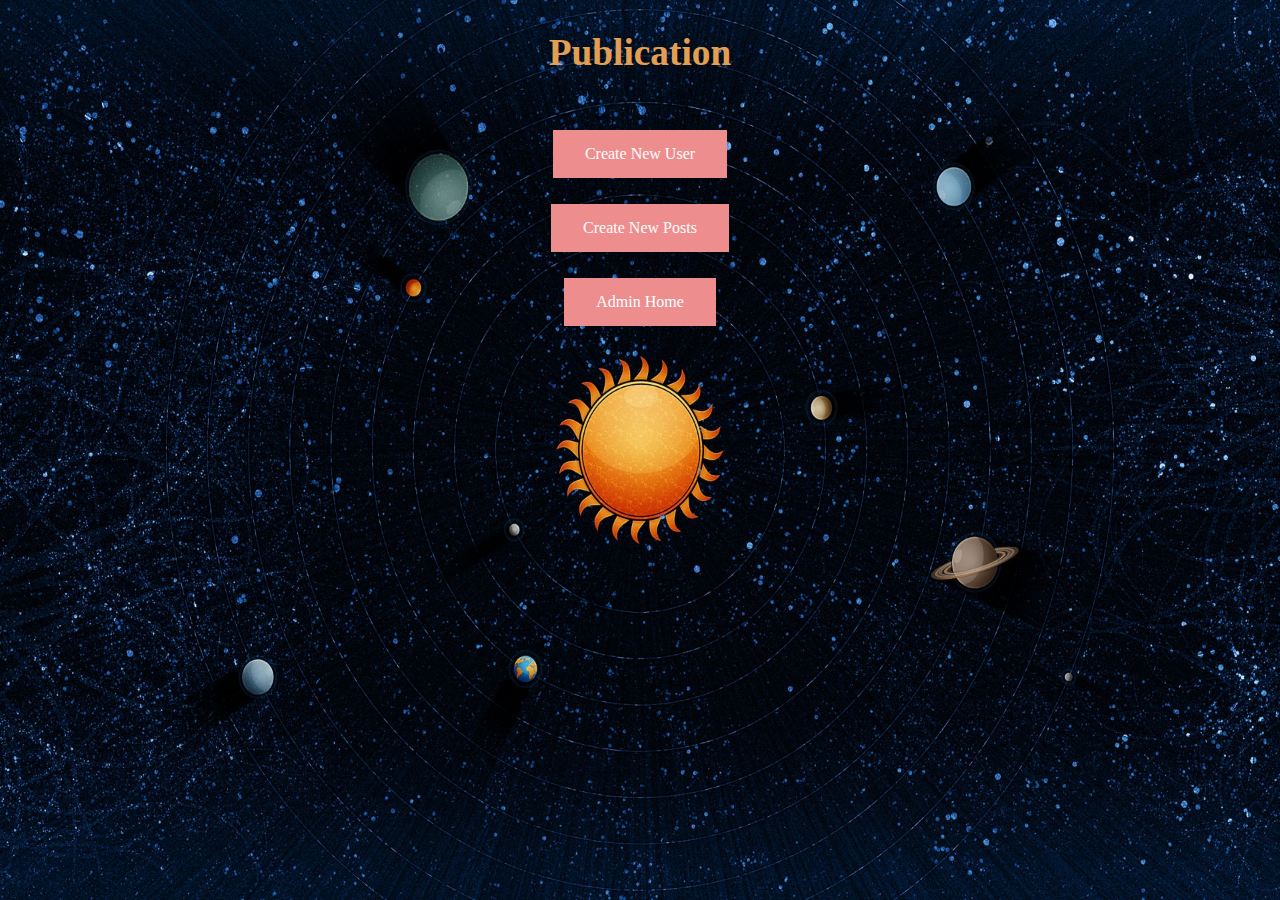
<file: index.html>
<!DOCTYPE html>
<html>
	<head>
		<meta charset="utf-8" />
		<br><title>Yuying Li-Lab10</title>
        <link rel="stylesheet" type="text/css" href="style.css" />
	</head>
	<body align="center">
        <div>
			<h1 align="center">Publication</h1>
				<p >
                    
                    <br><br>
                            <a href='CreateUser.html' class="button">Create New User</a><br><br>
                            <a href='CreatePosts.html' class="button">Create New Posts</a><br><br>
                            <a href='AdminHome.html' class="button">Admin Home</a><br><br>
                
                 </p>
        </div>
    </body>
</html>
</file>
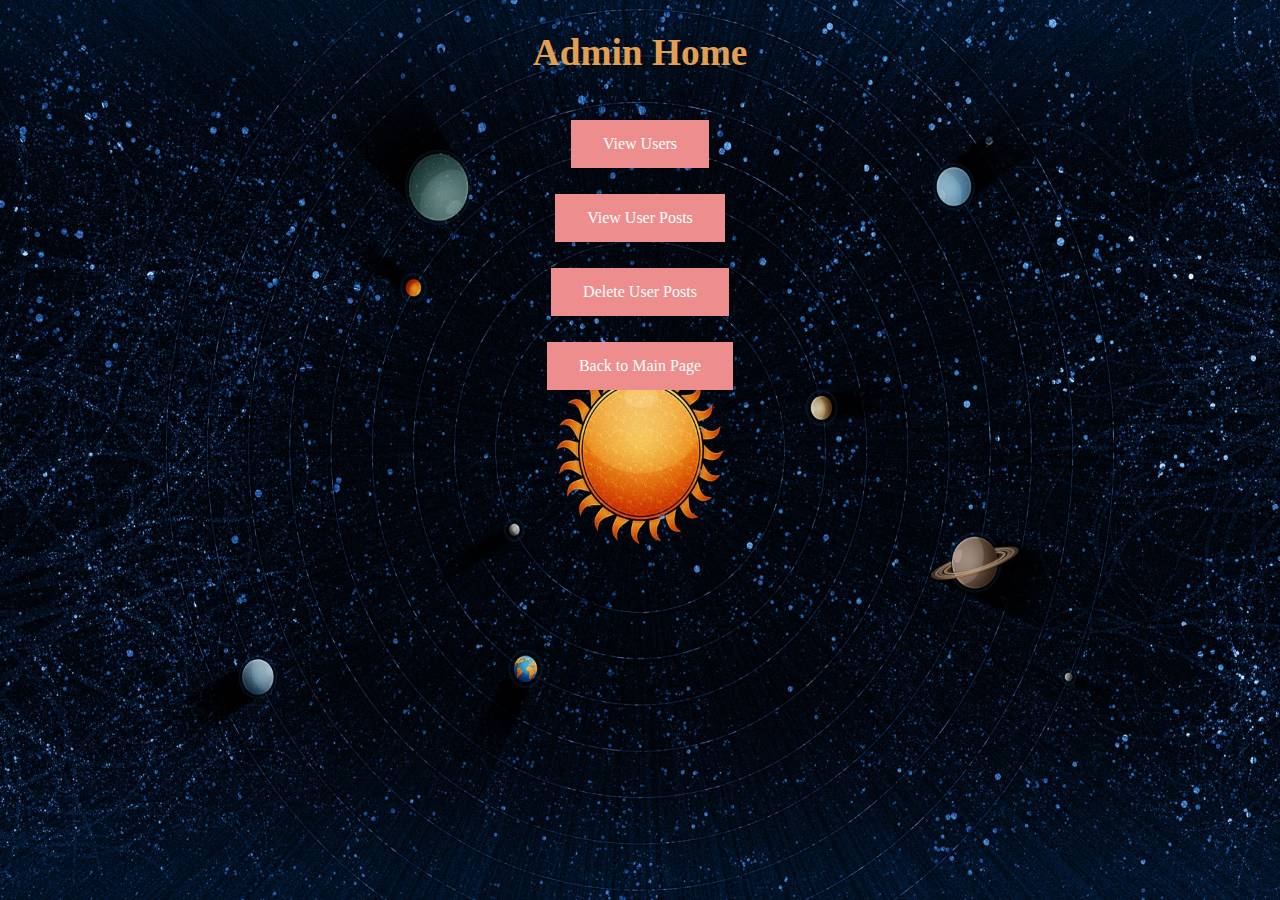
<file: AdminHome.html>
<html>
	<head>
		<title>Admin Home</title>
		<br><h1 align='center'>Admin Home</h1><br><br>
        <link rel="stylesheet" type="text/css" href="style.css" />
	</head>
	<body align='center'>
		<a href='ViewUsers.php' class="button">View Users</a><br><br>
		<a href='ViewUserPostshtml.php' class="button">View User Posts</a><br><br>
		<a href='DeletePosthtml.php' class="button">Delete User Posts</a><br><br>
        <a href='index.html' class="button">Back to Main Page</a><br><br>

	</body>
</file>
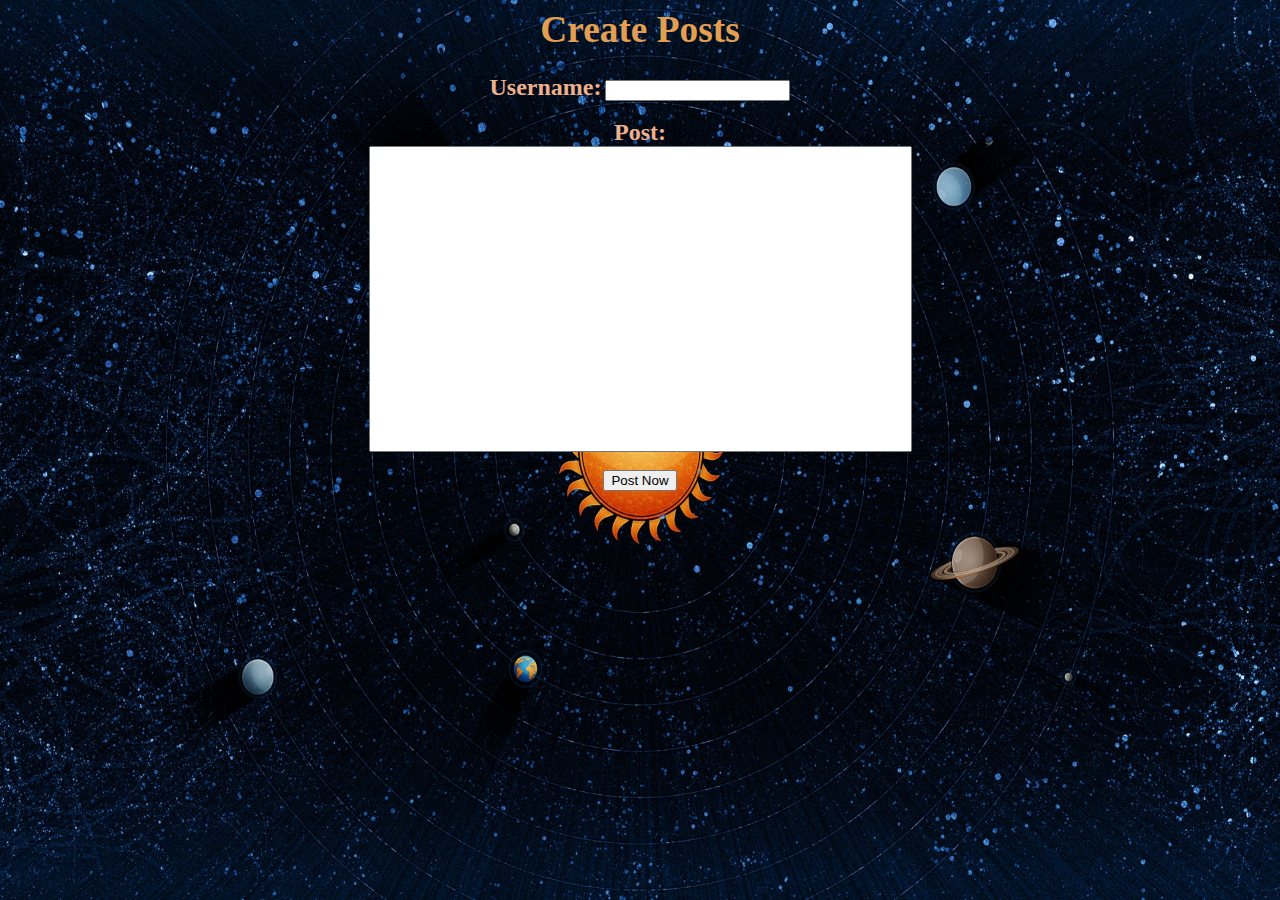
<file: CreatePosts.html>
<html>
	<head>
		<meta charset='utf-8' />
		<title>Create Posts</title>
        <h1 align='center'>Create Posts</h1>
		<link rel="stylesheet" type="text/css" href="style.css" />
	</head>
	<body align='center'>
		<form action='CreatePosts.php' method='post'>
				<br>
				<b><font color="#eeb08d" size="5">Username:</font></b> 
					<input type="text" name="user" required /><br><br>
				<b><font color="#eeb08d" size="5">Post:</font></b><br>
					<textarea name="content" rows="20" cols="65" style="overflow:auto;resize:none;" required></textarea><br><br>
                <button type="submit">Post Now</button>
		</form>
	</body>
</html>
</file>
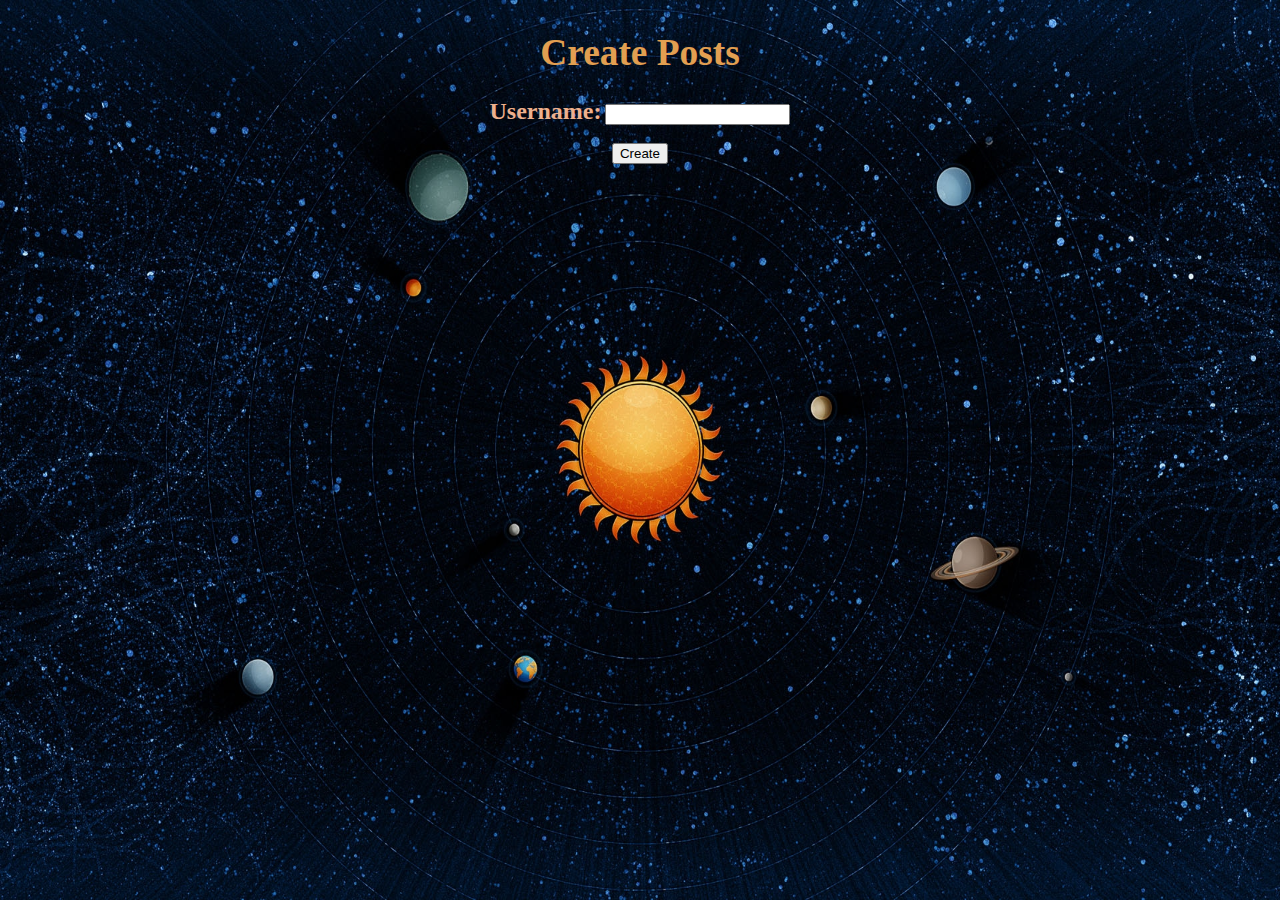
<file: CreateUser.html>
<html>
	<head>
		<title>Create User</title>
		<br><h1 align='center'>Create Posts</h1><br>
		<link rel="stylesheet" type="text/css" href="style.css" />
	</head>
	<body align='center'>
		<form action='CreateUser.php' method='post'>
			<b>
				<font color="#eeb08d" size="5">Username:</font> </b>
				<input type='text' name='user' required /><br>
				<br>
				<button type="submit">Create</button>
		</form>
	</body>
</html>
</file>
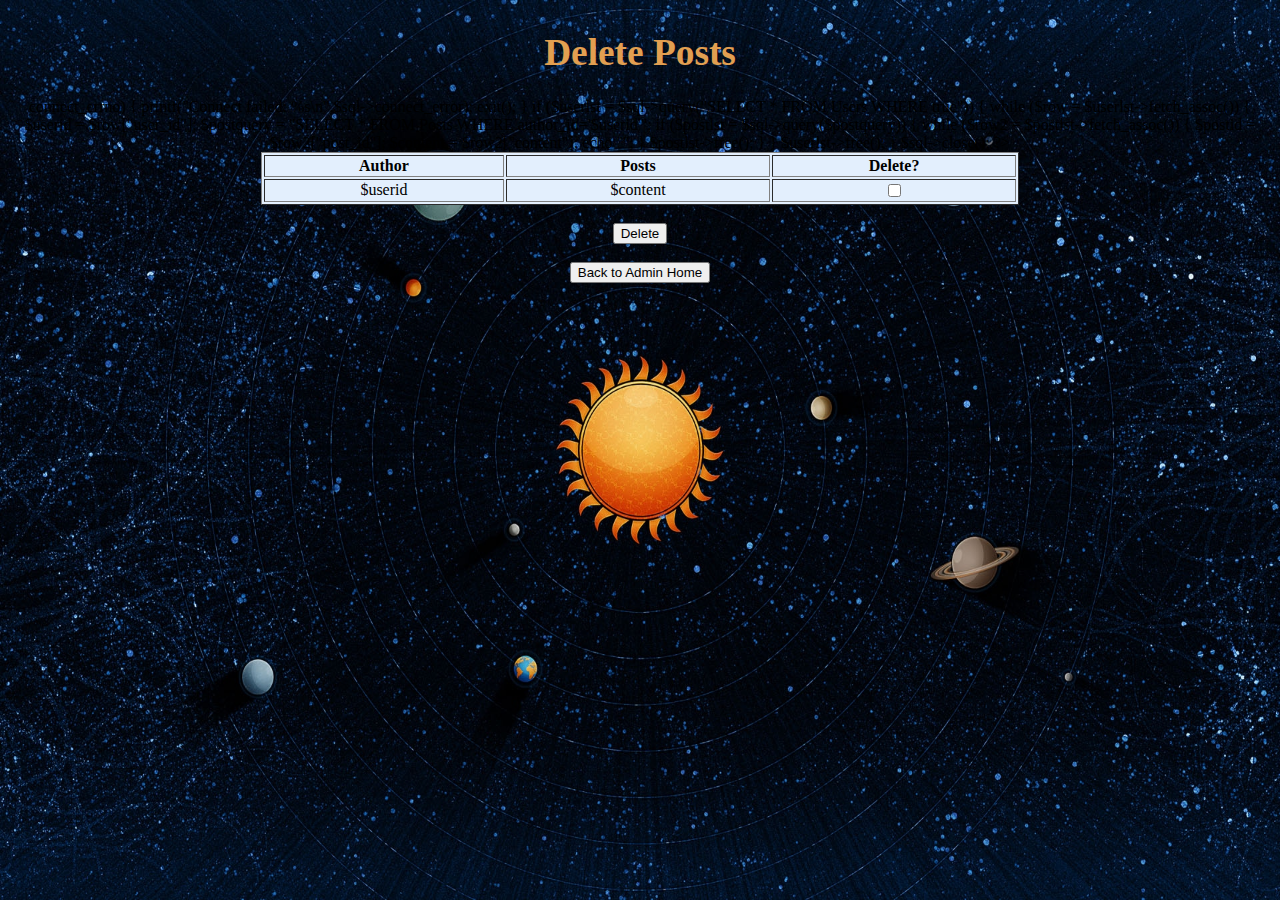
<file: DeletePost.html>
<html>
	<head>
		<title>Delete Posts</title>
		<link rel="stylesheet" type="text/css" href="style.css" />
	</head>
	<body align='center'>
        <br><h1>Delete Posts</h1><br>
		<form action='DeletePost.php' method='post'>
				<table border ='1' style='width: 60%;margin:auto' bgcolor='#e3effd'>
					<thead>
						<tr><th>Author</th><th>Posts</th><th>Delete?</th></tr>	
					</thead>
						<?php
							$sql = new mysqli("mysql.eecs.ku.edu","yuyingli","chie7eek","yuyingli");
							if ($sql->connect_errno) {
								printf("Connect failed: %s\n",$sql->connect_error);
								exit();
							}

							if ($userlst = $sql->query("SELECT * FROM Users WHERE true")) {
								while ($row = $userlst->fetch_assoc()) {
									$userid = $row["user_id"];
									$postquery = "SELECT * FROM Posts WHERE author_id='$userid'";
									if ($postlst = $sql->query($postquery)) {
										while ($row2 = $postlst->fetch_assoc()) {
											$postid = $row2["post_id"];
											$content = $row2["content"];
											echo "<tr align='center'>
                                            <td align='center'>$userid</td><td align='center'>$content</td>
                                            <td align='center'><input type='checkbox' name='$postid'/></td></tr>";
										}
										$postlst->free();
									}
								}
								$userlst->free();
							}
							$sql->close();
						?>
				<table><br>
				<button type="submit">Delete</button><br><br>
		</form>
        <form method='get' action='AdminHome.html'>
		<button type='submit'>Back to Admin Home</button>
		</form>
	</body>
</html>
</file>
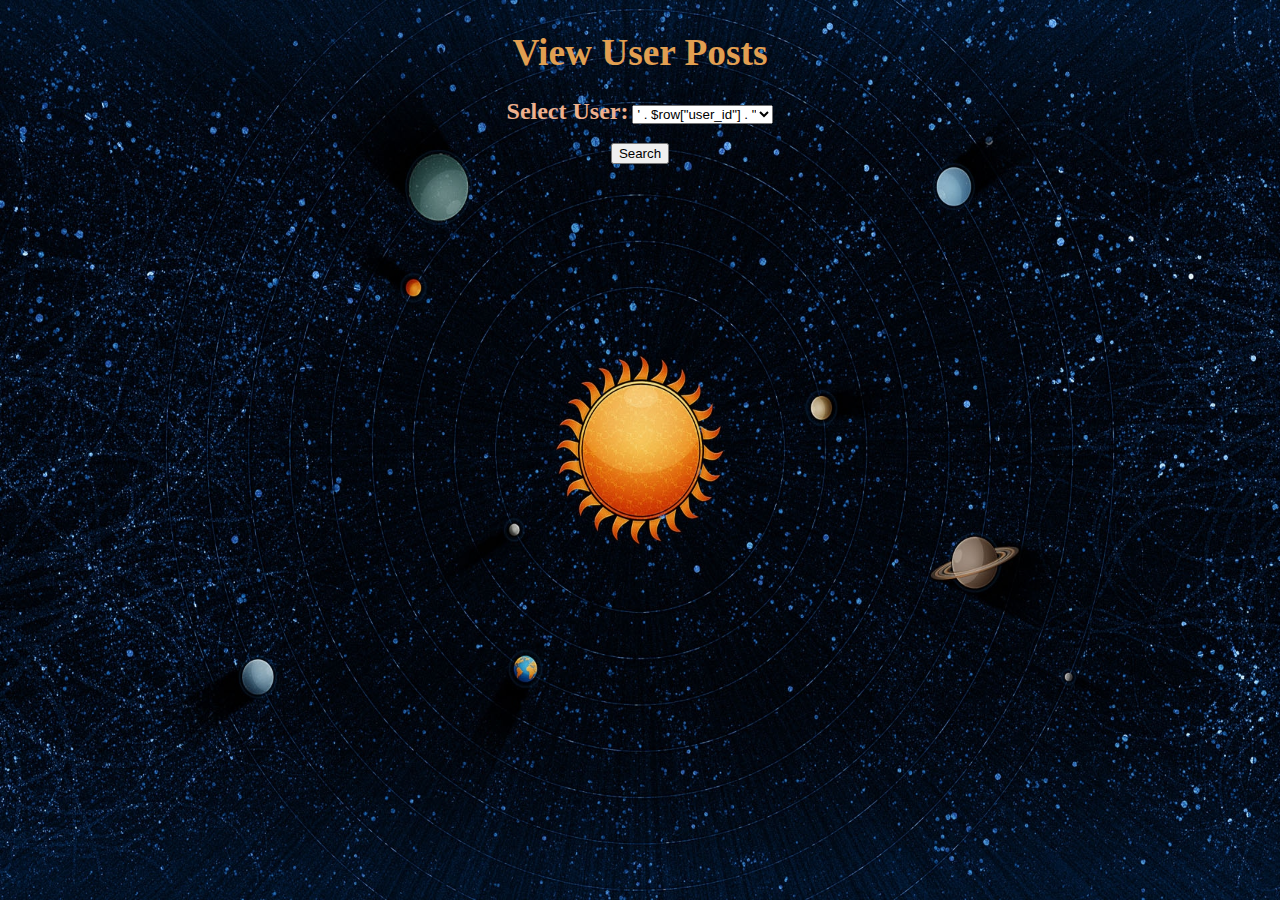
<file: ViewUserPosts.html>
<html>
<link rel="stylesheet" type="text/css" href="style.css" />
	<body align='center'>
		<title>ViewUserPosts</title>
		<br><h1>View User Posts</h1><br>
		<form action="ViewUserPosts.php" method="POST">
		<b><font color="#eeb08d" size="5">Select User:</font></b>
			<select name="user" id="user">
			<?php 
				$mysqli = new mysqli("mysql.eecs.ku.edu","yuyingli","chie7eek","yuyingli"); 
				if ($mysqli->connect_errno) {
					printf("Connect failed: %s\n", $mysqli->connect_error);
					exit();
				}
				$query = "SELECT * FROM Users WHERE true";
				if ($result = $mysqli->query($query)) 
				{
					while ($row = $result->fetch_assoc()) 
					{
						echo '<option value="' . $row["user_id"] . '" required>' . $row["user_id"] . "</option>"; 
					}
				}
				$mysqli->close();
			?>
			</select><br><br>
			<button type="submit">Search</button>
		</form>
	</body>
</html>
</file>
<file: style.css>
body{
    background-image: url(bg.jpg);
    background-size: 100% 100%;
    background-repeat:repeat;
    background-attachment: fixed;
}

.button {
background-color: #ee8d8d;
border: none;
color: white;
padding: 15px 32px;
text-align: center;
text-decoration: none;
display: inline-block;
font-size: 16px;
margin: 4px 2px;
cursor: pointer;
}

.button:hover {
background-color:#eeb08d;
border: none;
color: white;
padding: 15px 32px;
text-align: center;
text-decoration: none;
display: inline-block;
font-size: 16px;
margin: 4px 2px;
cursor: pointer;
}

h1{
padding: 0;
margin: 4pt 0pt;
text-align: center;
font-size: 28pt;
color: #e29f51;
}
</file>
